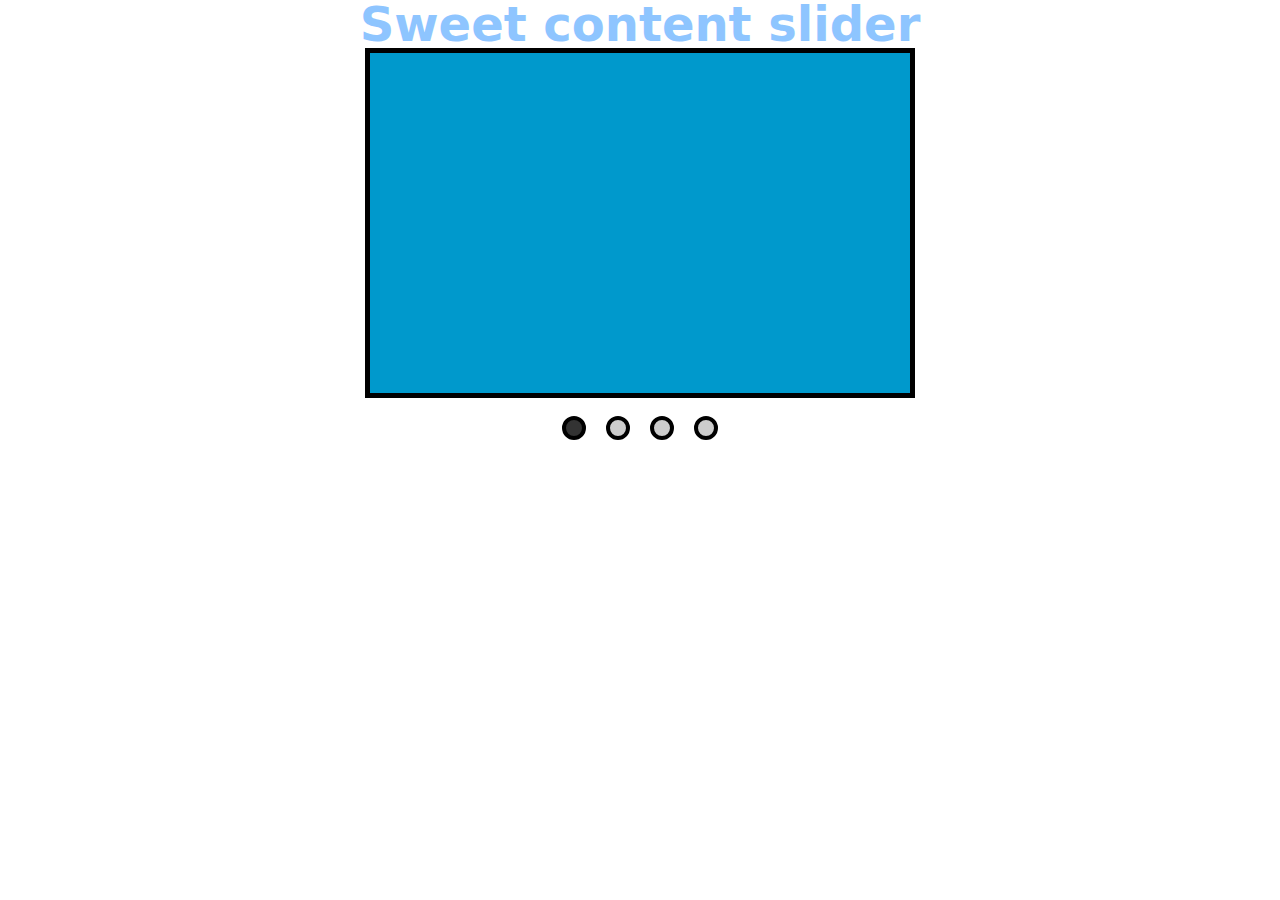
<file: src/index.html>
<!DOCTYPE html>
<html lang="en">
  <head>
    <meta charset="UTF-8" />
    <link rel="stylesheet" href="output.css" />
    <meta name="viewport" content="width=device-width, initial-scale=1.0" />
    <title>Document</title>
  </head>
  <body class="flex items-center flex-col">
    <h1 class="text-blue-300 text-5xl font-black text-center">
      Sweet content slider
    </h1>

    <div
      id="contentContainer"
      class="w-[550px] h-[350px] border-[5px] border-black overflow-hidden"
    >
      <div
        id="wrapper"
        class="w-[2200px] will-change-transform transition-transform duration-500 ease-in-out"
      >
        <div
          id="itemOne"
          class="w-[550px] h-[350px] bg-no-repeat float-left bg-[#0099cc] bg-[url(https://www.kirupa.com/images/blueSquare.png)]"
        ></div>
        <div
          id="itemTwo"
          class="w-[550px] h-[350px] bg-no-repeat float-left bg-[#ffcc00] bg-[url(https://www.kirupa.com/images/yellowSquare.png)]"
        ></div>
        <div
          id="itemThree"
          class="w-[550px] h-[350px] bg-no-repeat float-left bg-[#ff6666] bg-[url(https://www.kirupa.com/images/pinkSquare.png)]"
        ></div>
        <div
          id="itemFour"
          class="w-[550px] h-[350px] bg-no-repeat float-left bg-[#e8e8e8] bg-[url(https://www.kirupa.com/images/graySquare.png)]"
        ></div>
      </div>
    </div>

    <div id="navLinks" class="list-none">
      <ul class="flex justify-center mt-2">
        <li
          class="itemLinks hover:bg-[#ffff00] text-center m-[10px] cursor-pointer bg-[#cccccc] border-4 border-black rounded-full p-2"
          data-pos="0px"
        ></li>
        <li
          class="itemLinks hover:bg-[#ffff00] text-center m-[10px] cursor-pointer bg-[#cccccc] border-4 border-black rounded-full p-2"
          data-pos="-550px"
        ></li>
        <li
          class="itemLinks hover:bg-[#ffff00] text-center m-[10px] cursor-pointer bg-[#cccccc] border-4 border-black rounded-full p-2"
          data-pos="-1100px"
        ></li>
        <li
          class="itemLinks hover:bg-[#ffff00] text-center m-[10px] cursor-pointer bg-[#cccccc] border-4 border-black rounded-full p-2"
          data-pos="-1650px"
        ></li>
      </ul>
    </div>

    <script src="script.js"></script>
  </body>
</html>
</file>
<file: src/output.css>
/*! tailwindcss v4.0.3 | MIT License | https://tailwindcss.com */
@layer theme, base, components, utilities;
@layer theme {
  :root, :host {
    --font-sans: ui-sans-serif, system-ui, sans-serif, "Apple Color Emoji",
      "Segoe UI Emoji", "Segoe UI Symbol", "Noto Color Emoji";
    --font-serif: ui-serif, Georgia, Cambria, "Times New Roman", Times, serif;
    --font-mono: ui-monospace, SFMono-Regular, Menlo, Monaco, Consolas,
      "Liberation Mono", "Courier New", monospace;
    --color-red-50: oklch(0.971 0.013 17.38);
    --color-red-100: oklch(0.936 0.032 17.717);
    --color-red-200: oklch(0.885 0.062 18.334);
    --color-red-300: oklch(0.808 0.114 19.571);
    --color-red-400: oklch(0.704 0.191 22.216);
    --color-red-500: oklch(0.637 0.237 25.331);
    --color-red-600: oklch(0.577 0.245 27.325);
    --color-red-700: oklch(0.505 0.213 27.518);
    --color-red-800: oklch(0.444 0.177 26.899);
    --color-red-900: oklch(0.396 0.141 25.723);
    --color-red-950: oklch(0.258 0.092 26.042);
    --color-orange-50: oklch(0.98 0.016 73.684);
    --color-orange-100: oklch(0.954 0.038 75.164);
    --color-orange-200: oklch(0.901 0.076 70.697);
    --color-orange-300: oklch(0.837 0.128 66.29);
    --color-orange-400: oklch(0.75 0.183 55.934);
    --color-orange-500: oklch(0.705 0.213 47.604);
    --color-orange-600: oklch(0.646 0.222 41.116);
    --color-orange-700: oklch(0.553 0.195 38.402);
    --color-orange-800: oklch(0.47 0.157 37.304);
    --color-orange-900: oklch(0.408 0.123 38.172);
    --color-orange-950: oklch(0.266 0.079 36.259);
    --color-amber-50: oklch(0.987 0.022 95.277);
    --color-amber-100: oklch(0.962 0.059 95.617);
    --color-amber-200: oklch(0.924 0.12 95.746);
    --color-amber-300: oklch(0.879 0.169 91.605);
    --color-amber-400: oklch(0.828 0.189 84.429);
    --color-amber-500: oklch(0.769 0.188 70.08);
    --color-amber-600: oklch(0.666 0.179 58.318);
    --color-amber-700: oklch(0.555 0.163 48.998);
    --color-amber-800: oklch(0.473 0.137 46.201);
    --color-amber-900: oklch(0.414 0.112 45.904);
    --color-amber-950: oklch(0.279 0.077 45.635);
    --color-yellow-50: oklch(0.987 0.026 102.212);
    --color-yellow-100: oklch(0.973 0.071 103.193);
    --color-yellow-200: oklch(0.945 0.129 101.54);
    --color-yellow-300: oklch(0.905 0.182 98.111);
    --color-yellow-400: oklch(0.852 0.199 91.936);
    --color-yellow-500: oklch(0.795 0.184 86.047);
    --color-yellow-600: oklch(0.681 0.162 75.834);
    --color-yellow-700: oklch(0.554 0.135 66.442);
    --color-yellow-800: oklch(0.476 0.114 61.907);
    --color-yellow-900: oklch(0.421 0.095 57.708);
    --color-yellow-950: oklch(0.286 0.066 53.813);
    --color-lime-50: oklch(0.986 0.031 120.757);
    --color-lime-100: oklch(0.967 0.067 122.328);
    --color-lime-200: oklch(0.938 0.127 124.321);
    --color-lime-300: oklch(0.897 0.196 126.665);
    --color-lime-400: oklch(0.841 0.238 128.85);
    --color-lime-500: oklch(0.768 0.233 130.85);
    --color-lime-600: oklch(0.648 0.2 131.684);
    --color-lime-700: oklch(0.532 0.157 131.589);
    --color-lime-800: oklch(0.453 0.124 130.933);
    --color-lime-900: oklch(0.405 0.101 131.063);
    --color-lime-950: oklch(0.274 0.072 132.109);
    --color-green-50: oklch(0.982 0.018 155.826);
    --color-green-100: oklch(0.962 0.044 156.743);
    --color-green-200: oklch(0.925 0.084 155.995);
    --color-green-300: oklch(0.871 0.15 154.449);
    --color-green-400: oklch(0.792 0.209 151.711);
    --color-green-500: oklch(0.723 0.219 149.579);
    --color-green-600: oklch(0.627 0.194 149.214);
    --color-green-700: oklch(0.527 0.154 150.069);
    --color-green-800: oklch(0.448 0.119 151.328);
    --color-green-900: oklch(0.393 0.095 152.535);
    --color-green-950: oklch(0.266 0.065 152.934);
    --color-emerald-50: oklch(0.979 0.021 166.113);
    --color-emerald-100: oklch(0.95 0.052 163.051);
    --color-emerald-200: oklch(0.905 0.093 164.15);
    --color-emerald-300: oklch(0.845 0.143 164.978);
    --color-emerald-400: oklch(0.765 0.177 163.223);
    --color-emerald-500: oklch(0.696 0.17 162.48);
    --color-emerald-600: oklch(0.596 0.145 163.225);
    --color-emerald-700: oklch(0.508 0.118 165.612);
    --color-emerald-800: oklch(0.432 0.095 166.913);
    --color-emerald-900: oklch(0.378 0.077 168.94);
    --color-emerald-950: oklch(0.262 0.051 172.552);
    --color-teal-50: oklch(0.984 0.014 180.72);
    --color-teal-100: oklch(0.953 0.051 180.801);
    --color-teal-200: oklch(0.91 0.096 180.426);
    --color-teal-300: oklch(0.855 0.138 181.071);
    --color-teal-400: oklch(0.777 0.152 181.912);
    --color-teal-500: oklch(0.704 0.14 182.503);
    --color-teal-600: oklch(0.6 0.118 184.704);
    --color-teal-700: oklch(0.511 0.096 186.391);
    --color-teal-800: oklch(0.437 0.078 188.216);
    --color-teal-900: oklch(0.386 0.063 188.416);
    --color-teal-950: oklch(0.277 0.046 192.524);
    --color-cyan-50: oklch(0.984 0.019 200.873);
    --color-cyan-100: oklch(0.956 0.045 203.388);
    --color-cyan-200: oklch(0.917 0.08 205.041);
    --color-cyan-300: oklch(0.865 0.127 207.078);
    --color-cyan-400: oklch(0.789 0.154 211.53);
    --color-cyan-500: oklch(0.715 0.143 215.221);
    --color-cyan-600: oklch(0.609 0.126 221.723);
    --color-cyan-700: oklch(0.52 0.105 223.128);
    --color-cyan-800: oklch(0.45 0.085 224.283);
    --color-cyan-900: oklch(0.398 0.07 227.392);
    --color-cyan-950: oklch(0.302 0.056 229.695);
    --color-sky-50: oklch(0.977 0.013 236.62);
    --color-sky-100: oklch(0.951 0.026 236.824);
    --color-sky-200: oklch(0.901 0.058 230.902);
    --color-sky-300: oklch(0.828 0.111 230.318);
    --color-sky-400: oklch(0.746 0.16 232.661);
    --color-sky-500: oklch(0.685 0.169 237.323);
    --color-sky-600: oklch(0.588 0.158 241.966);
    --color-sky-700: oklch(0.5 0.134 242.749);
    --color-sky-800: oklch(0.443 0.11 240.79);
    --color-sky-900: oklch(0.391 0.09 240.876);
    --color-sky-950: oklch(0.293 0.066 243.157);
    --color-blue-50: oklch(0.97 0.014 254.604);
    --color-blue-100: oklch(0.932 0.032 255.585);
    --color-blue-200: oklch(0.882 0.059 254.128);
    --color-blue-300: oklch(0.809 0.105 251.813);
    --color-blue-400: oklch(0.707 0.165 254.624);
    --color-blue-500: oklch(0.623 0.214 259.815);
    --color-blue-600: oklch(0.546 0.245 262.881);
    --color-blue-700: oklch(0.488 0.243 264.376);
    --color-blue-800: oklch(0.424 0.199 265.638);
    --color-blue-900: oklch(0.379 0.146 265.522);
    --color-blue-950: oklch(0.282 0.091 267.935);
    --color-indigo-50: oklch(0.962 0.018 272.314);
    --color-indigo-100: oklch(0.93 0.034 272.788);
    --color-indigo-200: oklch(0.87 0.065 274.039);
    --color-indigo-300: oklch(0.785 0.115 274.713);
    --color-indigo-400: oklch(0.673 0.182 276.935);
    --color-indigo-500: oklch(0.585 0.233 277.117);
    --color-indigo-600: oklch(0.511 0.262 276.966);
    --color-indigo-700: oklch(0.457 0.24 277.023);
    --color-indigo-800: oklch(0.398 0.195 277.366);
    --color-indigo-900: oklch(0.359 0.144 278.697);
    --color-indigo-950: oklch(0.257 0.09 281.288);
    --color-violet-50: oklch(0.969 0.016 293.756);
    --color-violet-100: oklch(0.943 0.029 294.588);
    --color-violet-200: oklch(0.894 0.057 293.283);
    --color-violet-300: oklch(0.811 0.111 293.571);
    --color-violet-400: oklch(0.702 0.183 293.541);
    --color-violet-500: oklch(0.606 0.25 292.717);
    --color-violet-600: oklch(0.541 0.281 293.009);
    --color-violet-700: oklch(0.491 0.27 292.581);
    --color-violet-800: oklch(0.432 0.232 292.759);
    --color-violet-900: oklch(0.38 0.189 293.745);
    --color-violet-950: oklch(0.283 0.141 291.089);
    --color-purple-50: oklch(0.977 0.014 308.299);
    --color-purple-100: oklch(0.946 0.033 307.174);
    --color-purple-200: oklch(0.902 0.063 306.703);
    --color-purple-300: oklch(0.827 0.119 306.383);
    --color-purple-400: oklch(0.714 0.203 305.504);
    --color-purple-500: oklch(0.627 0.265 303.9);
    --color-purple-600: oklch(0.558 0.288 302.321);
    --color-purple-700: oklch(0.496 0.265 301.924);
    --color-purple-800: oklch(0.438 0.218 303.724);
    --color-purple-900: oklch(0.381 0.176 304.987);
    --color-purple-950: oklch(0.291 0.149 302.717);
    --color-fuchsia-50: oklch(0.977 0.017 320.058);
    --color-fuchsia-100: oklch(0.952 0.037 318.852);
    --color-fuchsia-200: oklch(0.903 0.076 319.62);
    --color-fuchsia-300: oklch(0.833 0.145 321.434);
    --color-fuchsia-400: oklch(0.74 0.238 322.16);
    --color-fuchsia-500: oklch(0.667 0.295 322.15);
    --color-fuchsia-600: oklch(0.591 0.293 322.896);
    --color-fuchsia-700: oklch(0.518 0.253 323.949);
    --color-fuchsia-800: oklch(0.452 0.211 324.591);
    --color-fuchsia-900: oklch(0.401 0.17 325.612);
    --color-fuchsia-950: oklch(0.293 0.136 325.661);
    --color-pink-50: oklch(0.971 0.014 343.198);
    --color-pink-100: oklch(0.948 0.028 342.258);
    --color-pink-200: oklch(0.899 0.061 343.231);
    --color-pink-300: oklch(0.823 0.12 346.018);
    --color-pink-400: oklch(0.718 0.202 349.761);
    --color-pink-500: oklch(0.656 0.241 354.308);
    --color-pink-600: oklch(0.592 0.249 0.584);
    --color-pink-700: oklch(0.525 0.223 3.958);
    --color-pink-800: oklch(0.459 0.187 3.815);
    --color-pink-900: oklch(0.408 0.153 2.432);
    --color-pink-950: oklch(0.284 0.109 3.907);
    --color-rose-50: oklch(0.969 0.015 12.422);
    --color-rose-100: oklch(0.941 0.03 12.58);
    --color-rose-200: oklch(0.892 0.058 10.001);
    --color-rose-300: oklch(0.81 0.117 11.638);
    --color-rose-400: oklch(0.712 0.194 13.428);
    --color-rose-500: oklch(0.645 0.246 16.439);
    --color-rose-600: oklch(0.586 0.253 17.585);
    --color-rose-700: oklch(0.514 0.222 16.935);
    --color-rose-800: oklch(0.455 0.188 13.697);
    --color-rose-900: oklch(0.41 0.159 10.272);
    --color-rose-950: oklch(0.271 0.105 12.094);
    --color-slate-50: oklch(0.984 0.003 247.858);
    --color-slate-100: oklch(0.968 0.007 247.896);
    --color-slate-200: oklch(0.929 0.013 255.508);
    --color-slate-300: oklch(0.869 0.022 252.894);
    --color-slate-400: oklch(0.704 0.04 256.788);
    --color-slate-500: oklch(0.554 0.046 257.417);
    --color-slate-600: oklch(0.446 0.043 257.281);
    --color-slate-700: oklch(0.372 0.044 257.287);
    --color-slate-800: oklch(0.279 0.041 260.031);
    --color-slate-900: oklch(0.208 0.042 265.755);
    --color-slate-950: oklch(0.129 0.042 264.695);
    --color-gray-50: oklch(0.985 0.002 247.839);
    --color-gray-100: oklch(0.967 0.003 264.542);
    --color-gray-200: oklch(0.928 0.006 264.531);
    --color-gray-300: oklch(0.872 0.01 258.338);
    --color-gray-400: oklch(0.707 0.022 261.325);
    --color-gray-500: oklch(0.551 0.027 264.364);
    --color-gray-600: oklch(0.446 0.03 256.802);
    --color-gray-700: oklch(0.373 0.034 259.733);
    --color-gray-800: oklch(0.278 0.033 256.848);
    --color-gray-900: oklch(0.21 0.034 264.665);
    --color-gray-950: oklch(0.13 0.028 261.692);
    --color-zinc-50: oklch(0.985 0 0);
    --color-zinc-100: oklch(0.967 0.001 286.375);
    --color-zinc-200: oklch(0.92 0.004 286.32);
    --color-zinc-300: oklch(0.871 0.006 286.286);
    --color-zinc-400: oklch(0.705 0.015 286.067);
    --color-zinc-500: oklch(0.552 0.016 285.938);
    --color-zinc-600: oklch(0.442 0.017 285.786);
    --color-zinc-700: oklch(0.37 0.013 285.805);
    --color-zinc-800: oklch(0.274 0.006 286.033);
    --color-zinc-900: oklch(0.21 0.006 285.885);
    --color-zinc-950: oklch(0.141 0.005 285.823);
    --color-neutral-50: oklch(0.985 0 0);
    --color-neutral-100: oklch(0.97 0 0);
    --color-neutral-200: oklch(0.922 0 0);
    --color-neutral-300: oklch(0.87 0 0);
    --color-neutral-400: oklch(0.708 0 0);
    --color-neutral-500: oklch(0.556 0 0);
    --color-neutral-600: oklch(0.439 0 0);
    --color-neutral-700: oklch(0.371 0 0);
    --color-neutral-800: oklch(0.269 0 0);
    --color-neutral-900: oklch(0.205 0 0);
    --color-neutral-950: oklch(0.145 0 0);
    --color-stone-50: oklch(0.985 0.001 106.423);
    --color-stone-100: oklch(0.97 0.001 106.424);
    --color-stone-200: oklch(0.923 0.003 48.717);
    --color-stone-300: oklch(0.869 0.005 56.366);
    --color-stone-400: oklch(0.709 0.01 56.259);
    --color-stone-500: oklch(0.553 0.013 58.071);
    --color-stone-600: oklch(0.444 0.011 73.639);
    --color-stone-700: oklch(0.374 0.01 67.558);
    --color-stone-800: oklch(0.268 0.007 34.298);
    --color-stone-900: oklch(0.216 0.006 56.043);
    --color-stone-950: oklch(0.147 0.004 49.25);
    --color-black: #000;
    --color-white: #fff;
    --spacing: 0.25rem;
    --breakpoint-sm: 40rem;
    --breakpoint-md: 48rem;
    --breakpoint-lg: 64rem;
    --breakpoint-xl: 80rem;
    --breakpoint-2xl: 96rem;
    --container-3xs: 16rem;
    --container-2xs: 18rem;
    --container-xs: 20rem;
    --container-sm: 24rem;
    --container-md: 28rem;
    --container-lg: 32rem;
    --container-xl: 36rem;
    --container-2xl: 42rem;
    --container-3xl: 48rem;
    --container-4xl: 56rem;
    --container-5xl: 64rem;
    --container-6xl: 72rem;
    --container-7xl: 80rem;
    --text-xs: 0.75rem;
    --text-xs--line-height: calc(1 / 0.75);
    --text-sm: 0.875rem;
    --text-sm--line-height: calc(1.25 / 0.875);
    --text-base: 1rem;
    --text-base--line-height: calc(1.5 / 1);
    --text-lg: 1.125rem;
    --text-lg--line-height: calc(1.75 / 1.125);
    --text-xl: 1.25rem;
    --text-xl--line-height: calc(1.75 / 1.25);
    --text-2xl: 1.5rem;
    --text-2xl--line-height: calc(2 / 1.5);
    --text-3xl: 1.875rem;
    --text-3xl--line-height: calc(2.25 / 1.875);
    --text-4xl: 2.25rem;
    --text-4xl--line-height: calc(2.5 / 2.25);
    --text-5xl: 3rem;
    --text-5xl--line-height: 1;
    --text-6xl: 3.75rem;
    --text-6xl--line-height: 1;
    --text-7xl: 4.5rem;
    --text-7xl--line-height: 1;
    --text-8xl: 6rem;
    --text-8xl--line-height: 1;
    --text-9xl: 8rem;
    --text-9xl--line-height: 1;
    --font-weight-thin: 100;
    --font-weight-extralight: 200;
    --font-weight-light: 300;
    --font-weight-normal: 400;
    --font-weight-medium: 500;
    --font-weight-semibold: 600;
    --font-weight-bold: 700;
    --font-weight-extrabold: 800;
    --font-weight-black: 900;
    --tracking-tighter: -0.05em;
    --tracking-tight: -0.025em;
    --tracking-normal: 0em;
    --tracking-wide: 0.025em;
    --tracking-wider: 0.05em;
    --tracking-widest: 0.1em;
    --leading-tight: 1.25;
    --leading-snug: 1.375;
    --leading-normal: 1.5;
    --leading-relaxed: 1.625;
    --leading-loose: 2;
    --radius-xs: 0.125rem;
    --radius-sm: 0.25rem;
    --radius-md: 0.375rem;
    --radius-lg: 0.5rem;
    --radius-xl: 0.75rem;
    --radius-2xl: 1rem;
    --radius-3xl: 1.5rem;
    --radius-4xl: 2rem;
    --shadow-2xs: 0 1px rgb(0 0 0 / 0.05);
    --shadow-xs: 0 1px 2px 0 rgb(0 0 0 / 0.05);
    --shadow-sm: 0 1px 3px 0 rgb(0 0 0 / 0.1), 0 1px 2px -1px rgb(0 0 0 / 0.1);
    --shadow-md: 0 4px 6px -1px rgb(0 0 0 / 0.1),
      0 2px 4px -2px rgb(0 0 0 / 0.1);
    --shadow-lg: 0 10px 15px -3px rgb(0 0 0 / 0.1),
      0 4px 6px -4px rgb(0 0 0 / 0.1);
    --shadow-xl: 0 20px 25px -5px rgb(0 0 0 / 0.1),
      0 8px 10px -6px rgb(0 0 0 / 0.1);
    --shadow-2xl: 0 25px 50px -12px rgb(0 0 0 / 0.25);
    --inset-shadow-2xs: inset 0 1px rgb(0 0 0 / 0.05);
    --inset-shadow-xs: inset 0 1px 1px rgb(0 0 0 / 0.05);
    --inset-shadow-sm: inset 0 2px 4px rgb(0 0 0 / 0.05);
    --drop-shadow-xs: 0 1px 1px rgb(0 0 0 / 0.05);
    --drop-shadow-sm: 0 1px 2px rgb(0 0 0 / 0.15);
    --drop-shadow-md: 0 3px 3px rgb(0 0 0 / 0.12);
    --drop-shadow-lg: 0 4px 4px rgb(0 0 0 / 0.15);
    --drop-shadow-xl: 0 9px 7px rgb(0 0 0 / 0.1);
    --drop-shadow-2xl: 0 25px 25px rgb(0 0 0 / 0.15);
    --ease-in: cubic-bezier(0.4, 0, 1, 1);
    --ease-out: cubic-bezier(0, 0, 0.2, 1);
    --ease-in-out: cubic-bezier(0.4, 0, 0.2, 1);
    --animate-spin: spin 1s linear infinite;
    --animate-ping: ping 1s cubic-bezier(0, 0, 0.2, 1) infinite;
    --animate-pulse: pulse 2s cubic-bezier(0.4, 0, 0.6, 1) infinite;
    --animate-bounce: bounce 1s infinite;
    --blur-xs: 4px;
    --blur-sm: 8px;
    --blur-md: 12px;
    --blur-lg: 16px;
    --blur-xl: 24px;
    --blur-2xl: 40px;
    --blur-3xl: 64px;
    --perspective-dramatic: 100px;
    --perspective-near: 300px;
    --perspective-normal: 500px;
    --perspective-midrange: 800px;
    --perspective-distant: 1200px;
    --aspect-video: 16 / 9;
    --default-transition-duration: 150ms;
    --default-transition-timing-function: cubic-bezier(0.4, 0, 0.2, 1);
    --default-font-family: var(--font-sans);
    --default-font-feature-settings: var(--font-sans--font-feature-settings);
    --default-font-variation-settings: var(
      --font-sans--font-variation-settings
    );
    --default-mono-font-family: var(--font-mono);
    --default-mono-font-feature-settings: var(
      --font-mono--font-feature-settings
    );
    --default-mono-font-variation-settings: var(
      --font-mono--font-variation-settings
    );
  }
}
@layer base {
  *, ::after, ::before, ::backdrop, ::file-selector-button {
    box-sizing: border-box;
    margin: 0;
    padding: 0;
    border: 0 solid;
  }
  html, :host {
    line-height: 1.5;
    -webkit-text-size-adjust: 100%;
    tab-size: 4;
    font-family: var( --default-font-family, ui-sans-serif, system-ui, sans-serif, "Apple Color Emoji", "Segoe UI Emoji", "Segoe UI Symbol", "Noto Color Emoji" );
    font-feature-settings: var(--default-font-feature-settings, normal);
    font-variation-settings: var( --default-font-variation-settings, normal );
    -webkit-tap-highlight-color: transparent;
  }
  body {
    line-height: inherit;
  }
  hr {
    height: 0;
    color: inherit;
    border-top-width: 1px;
  }
  abbr:where([title]) {
    -webkit-text-decoration: underline dotted;
    text-decoration: underline dotted;
  }
  h1, h2, h3, h4, h5, h6 {
    font-size: inherit;
    font-weight: inherit;
  }
  a {
    color: inherit;
    -webkit-text-decoration: inherit;
    text-decoration: inherit;
  }
  b, strong {
    font-weight: bolder;
  }
  code, kbd, samp, pre {
    font-family: var( --default-mono-font-family, ui-monospace, SFMono-Regular, Menlo, Monaco, Consolas, "Liberation Mono", "Courier New", monospace );
    font-feature-settings: var( --default-mono-font-feature-settings, normal );
    font-variation-settings: var( --default-mono-font-variation-settings, normal );
    font-size: 1em;
  }
  small {
    font-size: 80%;
  }
  sub, sup {
    font-size: 75%;
    line-height: 0;
    position: relative;
    vertical-align: baseline;
  }
  sub {
    bottom: -0.25em;
  }
  sup {
    top: -0.5em;
  }
  table {
    text-indent: 0;
    border-color: inherit;
    border-collapse: collapse;
  }
  :-moz-focusring {
    outline: auto;
  }
  progress {
    vertical-align: baseline;
  }
  summary {
    display: list-item;
  }
  ol, ul, menu {
    list-style: none;
  }
  img, svg, video, canvas, audio, iframe, embed, object {
    display: block;
    vertical-align: middle;
  }
  img, video {
    max-width: 100%;
    height: auto;
  }
  button, input, select, optgroup, textarea, ::file-selector-button {
    font: inherit;
    font-feature-settings: inherit;
    font-variation-settings: inherit;
    letter-spacing: inherit;
    color: inherit;
    border-radius: 0;
    background-color: transparent;
    opacity: 1;
  }
  :where(select:is([multiple], [size])) optgroup {
    font-weight: bolder;
  }
  :where(select:is([multiple], [size])) optgroup option {
    padding-inline-start: 20px;
  }
  ::file-selector-button {
    margin-inline-end: 4px;
  }
  ::placeholder {
    opacity: 1;
    color: color-mix(in oklab, currentColor 50%, transparent);
  }
  textarea {
    resize: vertical;
  }
  ::-webkit-search-decoration {
    -webkit-appearance: none;
  }
  ::-webkit-date-and-time-value {
    min-height: 1lh;
    text-align: inherit;
  }
  ::-webkit-datetime-edit {
    display: inline-flex;
  }
  ::-webkit-datetime-edit-fields-wrapper {
    padding: 0;
  }
  ::-webkit-datetime-edit, ::-webkit-datetime-edit-year-field, ::-webkit-datetime-edit-month-field, ::-webkit-datetime-edit-day-field, ::-webkit-datetime-edit-hour-field, ::-webkit-datetime-edit-minute-field, ::-webkit-datetime-edit-second-field, ::-webkit-datetime-edit-millisecond-field, ::-webkit-datetime-edit-meridiem-field {
    padding-block: 0;
  }
  :-moz-ui-invalid {
    box-shadow: none;
  }
  button, input:where([type="button"], [type="reset"], [type="submit"]), ::file-selector-button {
    appearance: button;
  }
  ::-webkit-inner-spin-button, ::-webkit-outer-spin-button {
    height: auto;
  }
  [hidden]:where(:not([hidden="until-found"])) {
    display: none !important;
  }
}
@layer utilities {
  .collapse {
    visibility: collapse;
  }
  .relative {
    position: relative;
  }
  .float-left {
    float: left;
  }
  .m-\[10px\] {
    margin: 10px;
  }
  .mt-2 {
    margin-top: calc(var(--spacing) * 2);
  }
  .block {
    display: block;
  }
  .flex {
    display: flex;
  }
  .hidden {
    display: none;
  }
  .inline-flex {
    display: inline-flex;
  }
  .list-item {
    display: list-item;
  }
  .table {
    display: table;
  }
  .h-\[350px\] {
    height: 350px;
  }
  .w-\[550px\] {
    width: 550px;
  }
  .w-\[2200px\] {
    width: 2200px;
  }
  .border-collapse {
    border-collapse: collapse;
  }
  .transform {
    transform: var(--tw-rotate-x) var(--tw-rotate-y) var(--tw-rotate-z) var(--tw-skew-x) var(--tw-skew-y);
  }
  .cursor-pointer {
    cursor: pointer;
  }
  .resize {
    resize: both;
  }
  .list-none {
    list-style-type: none;
  }
  .flex-col {
    flex-direction: column;
  }
  .items-center {
    align-items: center;
  }
  .justify-center {
    justify-content: center;
  }
  .overflow-hidden {
    overflow: hidden;
  }
  .rounded-full {
    border-radius: calc(infinity * 1px);
  }
  .border {
    border-style: var(--tw-border-style);
    border-width: 1px;
  }
  .border-4 {
    border-style: var(--tw-border-style);
    border-width: 4px;
  }
  .border-\[5px\] {
    border-style: var(--tw-border-style);
    border-width: 5px;
  }
  .border-black {
    border-color: var(--color-black);
  }
  .bg-\[\#0099cc\] {
    background-color: #0099cc;
  }
  .bg-\[\#cccccc\] {
    background-color: #cccccc;
  }
  .bg-\[\#e8e8e8\] {
    background-color: #e8e8e8;
  }
  .bg-\[\#ff6666\] {
    background-color: #ff6666;
  }
  .bg-\[\#ffcc00\] {
    background-color: #ffcc00;
  }
  .bg-\[url\(https\:\/\/www\.kirupa\.com\/images\/blueSquare\.png\)\] {
    background-image: url(https://www.kirupa.com/images/blueSquare.png);
  }
  .bg-\[url\(https\:\/\/www\.kirupa\.com\/images\/graySquare\.png\)\] {
    background-image: url(https://www.kirupa.com/images/graySquare.png);
  }
  .bg-\[url\(https\:\/\/www\.kirupa\.com\/images\/pinkSquare\.png\)\] {
    background-image: url(https://www.kirupa.com/images/pinkSquare.png);
  }
  .bg-\[url\(https\:\/\/www\.kirupa\.com\/images\/yellowSquare\.png\)\] {
    background-image: url(https://www.kirupa.com/images/yellowSquare.png);
  }
  .bg-no-repeat {
    background-repeat: no-repeat;
  }
  .p-2 {
    padding: calc(var(--spacing) * 2);
  }
  .text-center {
    text-align: center;
  }
  .text-5xl {
    font-size: var(--text-5xl);
    line-height: var(--tw-leading, var(--text-5xl--line-height));
  }
  .font-black {
    --tw-font-weight: var(--font-weight-black);
    font-weight: var(--font-weight-black);
  }
  .text-blue-300 {
    color: var(--color-blue-300);
  }
  .underline {
    text-decoration-line: underline;
  }
  .outline {
    outline-style: var(--tw-outline-style);
    outline-width: 1px;
  }
  .transition-transform {
    transition-property: transform, translate, scale, rotate;
    transition-timing-function: var(--tw-ease, var(--default-transition-timing-function));
    transition-duration: var(--tw-duration, var(--default-transition-duration));
  }
  .duration-500 {
    --tw-duration: 500ms;
    transition-duration: 500ms;
  }
  .ease-in-out {
    --tw-ease: var(--ease-in-out);
    transition-timing-function: var(--ease-in-out);
  }
  .will-change-transform {
    will-change: transform;
  }
  .hover\:bg-\[\#ffff00\] {
    &:hover {
      @media (hover: hover) {
        background-color: #ffff00;
      }
    }
  }
}
#navLinks ul li.active:hover {
  background-color: #484848;
  color: #ffffff;
}
#navLinks ul li.active {
  background-color: #333333;
  color: #ffffff;
  outline-width: 7px;
}
@keyframes spin {
  to {
    transform: rotate(360deg);
  }
}
@keyframes ping {
  75%, 100% {
    transform: scale(2);
    opacity: 0;
  }
}
@keyframes pulse {
  50% {
    opacity: 0.5;
  }
}
@keyframes bounce {
  0%, 100% {
    transform: translateY(-25%);
    animation-timing-function: cubic-bezier(0.8, 0, 1, 1);
  }
  50% {
    transform: none;
    animation-timing-function: cubic-bezier(0, 0, 0.2, 1);
  }
}
@property --tw-rotate-x {
  syntax: "*";
  inherits: false;
  initial-value: rotateX(0);
}
@property --tw-rotate-y {
  syntax: "*";
  inherits: false;
  initial-value: rotateY(0);
}
@property --tw-rotate-z {
  syntax: "*";
  inherits: false;
  initial-value: rotateZ(0);
}
@property --tw-skew-x {
  syntax: "*";
  inherits: false;
  initial-value: skewX(0);
}
@property --tw-skew-y {
  syntax: "*";
  inherits: false;
  initial-value: skewY(0);
}
@property --tw-border-style {
  syntax: "*";
  inherits: false;
  initial-value: solid;
}
@property --tw-font-weight {
  syntax: "*";
  inherits: false;
}
@property --tw-outline-style {
  syntax: "*";
  inherits: false;
  initial-value: solid;
}
@property --tw-duration {
  syntax: "*";
  inherits: false;
}
@property --tw-ease {
  syntax: "*";
  inherits: false;
}
</file>
